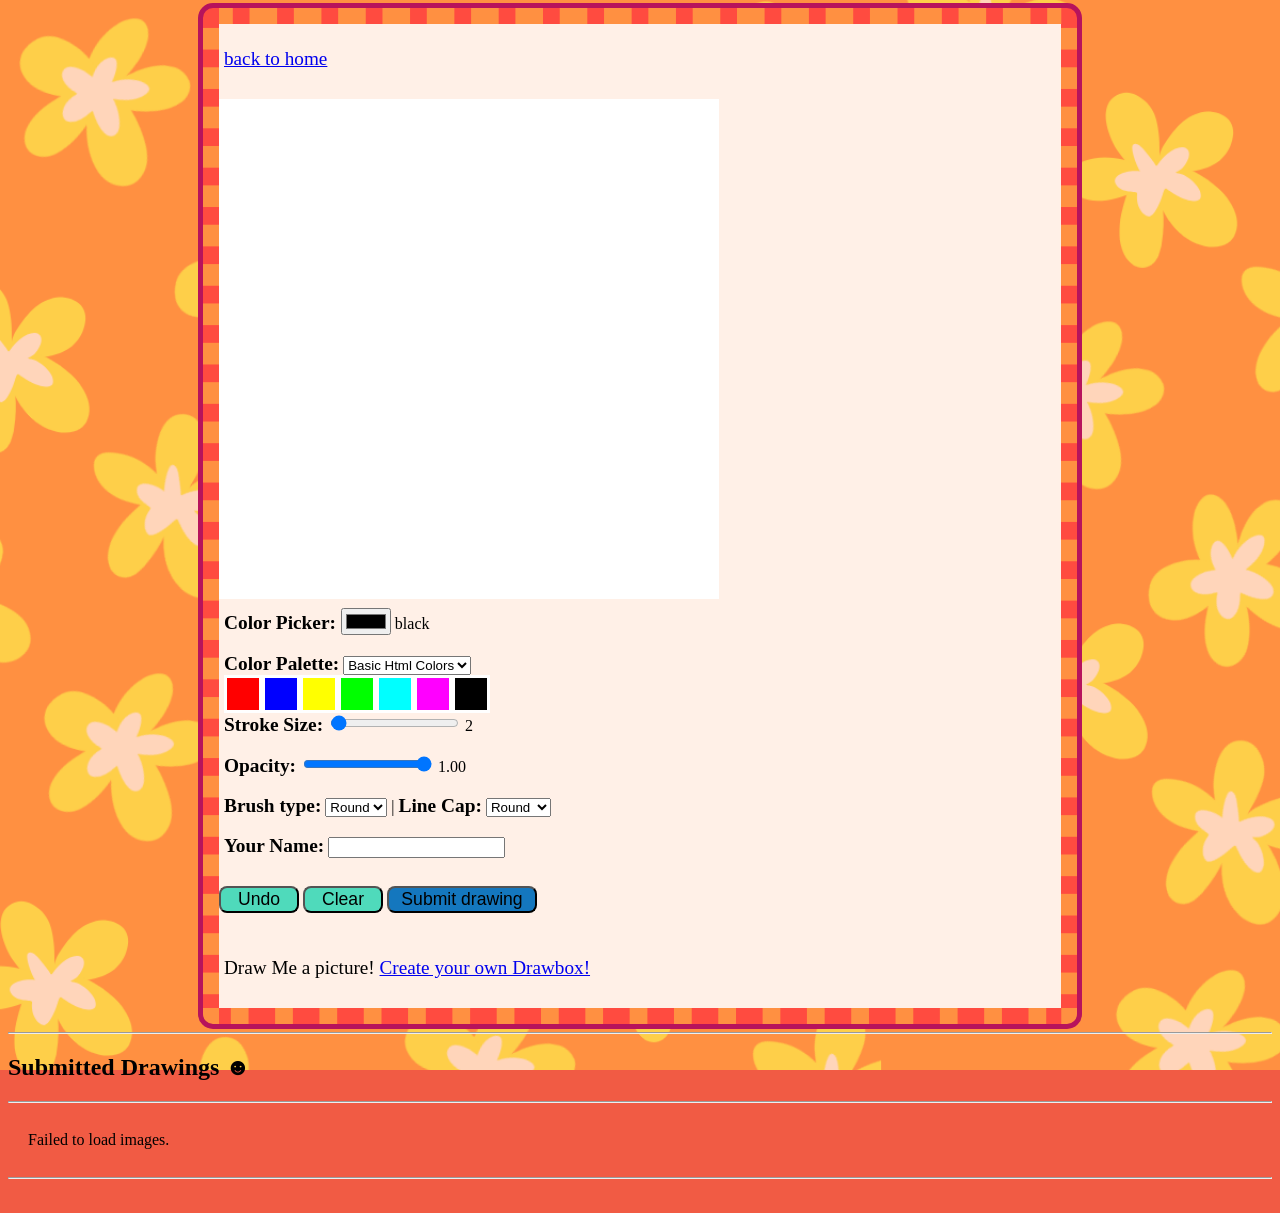
<file: index.html>
<!DOCTYPE html>
<html lang="en">
<head>
    <meta charset="UTF-8">
    <meta name="viewport" content="width=device-width, initial-scale=1.0">
    <link rel="icon" type="image/x-icon" href="..\images\isda_noboarder.png">
    <title>DRAWBOX</title>
     <link href="drawbox.css" rel="stylesheet" type="text/css" media="all">
      <script src="https://ajax.googleapis.com/ajax/libs/jquery/2.1.1/jquery.min.js"></script>
</head>
<body>
 <div class="flex tutorial">
  <div class="drawbox_con left">
    <div class="des" id="des1">
        <p><a href="/index.html">back to home</a></p>
    </div>
    <div class="TheCanvas">
    <canvas id="drawboxcanvas" width="500px" height="500px"></canvas>
    <br>
    <fieldset id="controls">
            <label for="colorpicker"><strong>Color Picker:  </strong></label>
            <input type="color"  name="colorpicker" id="colorpicker" oninput="stroke_color = this.value; colorchoice.value = this.value"> 
            <output name="colorchoice" id="colorchoice" for="colorpicker">black</output><br><br>
      
      
 <!---you can add multiple color palettes make sure to have the value and id name match!-->
    <!--color color gen site: https://coolors.co/?home -->
 <label><strong>Color Palette:</strong></label>
  <select name="palette" id="palette"  onchange="showDiv()">
    <option value="Basic">Basic Html Colors</option>
    <option value="Pink">Pink</option>
    <option value="AutumnHarvest">Autumn Harvest</option>
  </select>

     <!-- https://www.w3schools.com/colors/colors_names.asp -->
      <!--make sure the colorpicker.value is in hexdemical. Colorchoice value is the name that will display when you choose a color-->
  <div id="Basic" class="colorPalette">
    <div onclick="change_color(this); colorchoice.value = 'Red' ; colorpicker.value = '#ff0000'"  style="background: #ff0000;" class="stroke_color"></div>
    <div onclick="change_color(this); colorchoice.value = 'Blue' ; colorpicker.value = '#0000ff'"  style="background: #0000ff;" class="stroke_color"></div>
    <div onclick="change_color(this); colorchoice.value = 'Yellow' ; colorpicker.value = '#ffff00'"  style="background: #ffff00" class="stroke_color"></div>
    <div onclick="change_color(this); colorchoice.value = 'Green' ; colorpicker.value = '#00ff00'"  style="background: #00ff00" class="stroke_color"></div>
    <div onclick="change_color(this); colorchoice.value = 'Cyan' ; colorpicker.value = '#00ffff'"  style="background: #00ffff" class="stroke_color"></div>
    <div onclick="change_color(this); colorchoice.value = 'Magenta' ; colorpicker.value = '#ff00ff'"  style="background: #ff00ff" class="stroke_color"></div>
    <div onclick="change_color(this); colorchoice.value = 'Black' ; colorpicker.value = '#000000'"  style="background: #000000" class="stroke_color"></div>
  </div>

   <!-- https://coolors.co/palette/ffe5ec-ffc2d1-ffb3c6-ff8fab-fb6f92 -->
    <div id="Pink" class="colorPalette">
        <div onclick="change_color(this); colorchoice.value = 'Soft Blush' ; colorpicker.value = '#FFE5EC'"  style="background: #FFE5EC;" class="stroke_color"></div>
        <div onclick="change_color(this); colorchoice.value = 'Pastel Pink' ; colorpicker.value = '#FFC2D1'"  style="background: #FFC2D1;" class="stroke_color"></div>
        <div onclick="change_color(this); colorchoice.value = 'Cherry Blossom' ; colorpicker.value = '#FFB3C6'"  style="background: #FFB3C6;" class="stroke_color"></div>
        <div onclick="change_color(this); colorchoice.value = 'Cotton Candy' ; colorpicker.value = '#ff8fab'"  style="background: #ff8fab;" class="stroke_color"></div>
        <div onclick="change_color(this); colorchoice.value = 'Petal Rouge' ; colorpicker.value = '#fb6f92'"  style="background: #fb6f92;" class="stroke_color"></div>     
   </div>
     
   <!-- https://coolors.co/palette/6f1d1b-bb9457-432818-99582a-ffe6a7  -->
    <div id="AutumnHarvest" class="colorPalette">
        <div onclick="change_color(this); colorchoice.value = 'Dark Wine' ; colorpicker.value = '#6f1d1b'"  style="background: #6f1d1b;" class="stroke_color"></div>
        <div onclick="change_color(this); colorchoice.value = 'Camel' ; colorpicker.value = '#BB9457'"  style="background: #BB9457;" class="stroke_color"></div>
        <div onclick="change_color(this); colorchoice.value = 'Dark Coffee' ; colorpicker.value = '#432818'"  style="background: #432818;" class="stroke_color"></div>
        <div onclick="change_color(this); colorchoice.value = 'Chocolate Brown' ; colorpicker.value = '#99582a'"  style="background: #99582a;" class="stroke_color"></div>
        <div onclick="change_color(this); colorchoice.value = 'Light Apricot' ; colorpicker.value = '#ffe6a7'"  style="background: #ffe6a7;" class="stroke_color"></div>     
   </div>
   
            <label for="StrokeAmount"><strong>Stroke Size: </strong></label>
            <input type="range" id="Strokewidth" name="Strokewidth" min="1" max="100" value="2" oninput="stroke_width = this.value; StrokeAmount.value=this.value" title="stroke width">
            <output name="StrokeAmount" id="StrokeAmount" for="Stokewidth">2</output>
        <br><br>
            <label for="OpacityAmount"><strong>Opacity: </strong></label>
            <input type="range" id="Opacity" name="Opacity" step="0.05" min="0" max="1" value="1" oninput="line_opacity = this.value; OpacityAmount.value=this.value" title="Opacity width">
            <output name="OpacityAmount" id="OpacityAmount" for="Opacity">1.00</output>
        <br><br>
            <label for="BrushType"><strong>Brush type:</strong></label>
                <select id="BrushType" name="BrushType" oninput="stroke_join = this.value">
                    <option value="round" selected>Round</option>
                    <option value="bevel">bevel</option>
                    <option value="miter">miter</option>
                </select>
         <span> | </span>
            <label for="LineCap"><strong>Line Cap:</strong></label>
                <select id="LineCap" name="LineCap" oninput="line_cap = this.value">
                    <option value="round" selected>Round</option>
                    <option value="butt">Butt</option>
                    <option value="square">Square</option>
                </select>
        <br><br>
            <label for="Name"><strong>Your Name:</strong></label>
            <input type="text" oninput="user_name = this.value" required maxlength="30">
        <br>
        <br>
</fieldset>   
    <button onclick="Undo()" title="you can also do crtl+z">Undo</button>
    <button onclick="Clear()" title="clear button">Clear</button>
    <button id="submit">Submit drawing</button>

    <p id="status"></p>
    </div>

    <div class="des">
        <p>Draw Me a picture! <a href="https://3maqi.art/a/index.html">Create your own Drawbox!</a></p>
    </div>
    </div>
    <div class="guide right">
    <!-- if you want you can put text on this side -->
</div>
</div>
   
    <hr>
    <h2>Submitted Drawings ☻</h1>
    <hr>
    <div id="gallery">Loading images...</div>
    <hr>
    <br>
    <script src="drawbox.js"></script>
   
</body>
</html>
</file>
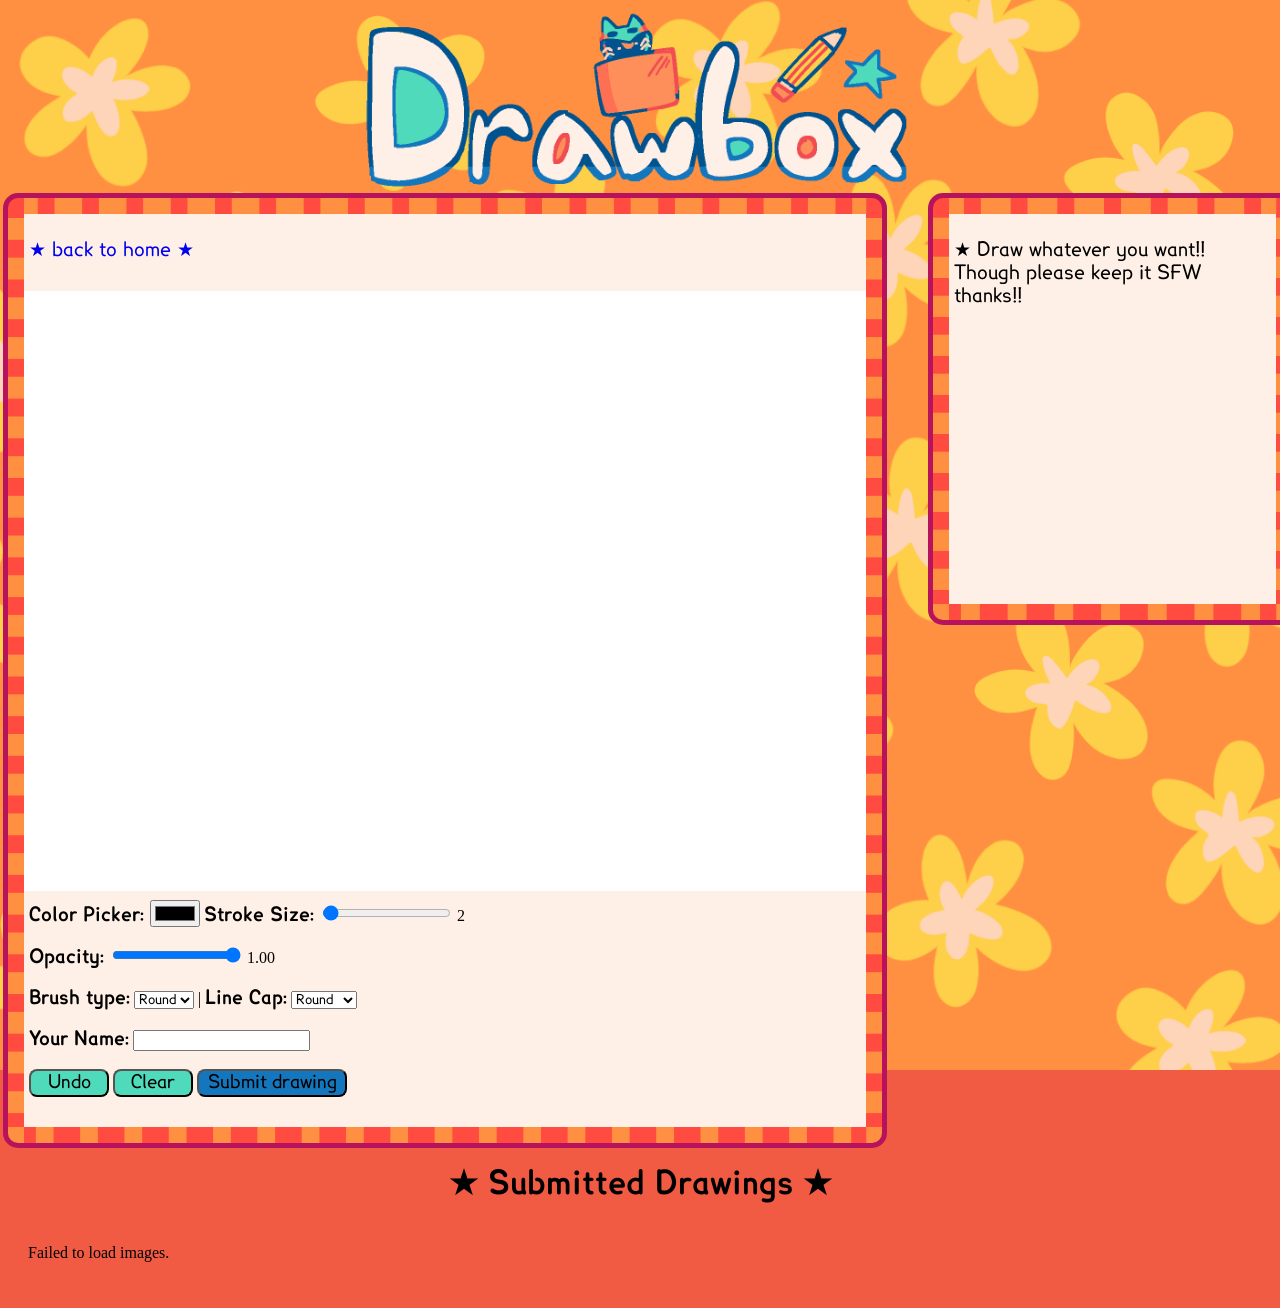
<file: drawbox.html>
<!DOCTYPE html>
<html lang="en">
<head>
    <meta charset="UTF-8">
    <meta name="viewport" content="width=device-width, initial-scale=1.0">
    <link rel="icon" href="things/me again.png">
    <title>★ DRAWBOX ★</title>
     <link href="drawbox.css" rel="stylesheet" type="text/css" media="all">
     <link href="font.css" rel="stylesheet" type="text/css" media="all">
     <link href="fontbold.css" rel="stylesheet" type="text/css" media="all">
      <script src="https://ajax.googleapis.com/ajax/libs/jquery/2.1.1/jquery.min.js"></script>
</head>
<body>
    <header> <center> <div id="headerthing"> <img src="things/drawbox header.png" width="70%" alt="Drawbox"> </div> </center> </header>
<div id="container">
 <div class="flex tutorial">
  <div class="drawbox_con left">
    <div class="des" id="des1">
        <p><a href="https://xxginoisginoxx.neocities.org/home">★ back to home ★</a></p>
    </div>
    <div class="TheCanvas">
    <canvas id="drawboxcanvas" width="842px" height="600px"></canvas>
    <br>
    <fieldset id="controls">
            <label for="colorpicker"><strong>Color Picker:  </strong></label>
            <input type="color"  name="colorpicker" id="colorpicker" oninput="stroke_color = this.value; colorchoice.value = this.value"> 

        <label for="StrokeAmount"><strong>Stroke Size: </strong></label>
            <input type="range" id="Strokewidth" name="Strokewidth" min="1" max="100" value="2" oninput="stroke_width = this.value; StrokeAmount.value=this.value" title="stroke width">
            <output name="StrokeAmount" id="StrokeAmount" for="Stokewidth">2</output>
        <br><br>
            <label for="OpacityAmount"><strong>Opacity: </strong></label>
            <input type="range" id="Opacity" name="Opacity" step="0.05" min="0" max="1" value="1" oninput="line_opacity = this.value; OpacityAmount.value=this.value" title="Opacity width">
            <output name="OpacityAmount" id="OpacityAmount" for="Opacity">1.00</output>
        <br><br>
            <label for="BrushType"><strong>Brush type:</strong></label>
                <select id="BrushType" name="BrushType" oninput="stroke_join = this.value">
                    <option value="round" selected>Round</option>
                    <option value="bevel">bevel</option>
                    <option value="miter">miter</option>
                </select>
         <span> | </span>
            <label for="LineCap"><strong>Line Cap:</strong></label>
                <select id="LineCap" name="LineCap" oninput="line_cap = this.value">
                    <option value="round" selected>Round</option>
                    <option value="butt">Butt</option>
                    <option value="square">Square</option>
                </select>
        <br><br>
            <label for="Name"><strong>Your Name:</strong></label>
            <input type="text" oninput="user_name = this.value" required maxlength="30">
        <br>
        <br>
        
    <button onclick="Undo()" title="you can also do crtl+z">Undo</button>
    <button onclick="Clear()" title="clear button">Clear</button>
    <button id="submit">Submit drawing</button>

    <p id="status"></p>
    </div>
    </div>
</div>
    <div class="textstuff">
        <p>★ Draw whatever you want!! Though please keep it SFW thanks!! </a></p>
    </div>
</div>
   
    
    <center> <div id="gallerytitlething"> <h1>★ Submitted Drawings ★</h1> </div> </center>
    <div id="gallery">Loading images...</div>
    <br>
    <script src="drawbox.js"></script>
   
</body>
</html>
</file>
<file: drawbox.css>
body {
    background-image:url('things/flower background.png');
    background-size: cover;
    overflow-x: hidden;
    background-repeat: no-repeat;
    background-attachment: fixed;
    background-color: #f15b44;
   }

p { 
   font-size: 1.2em;
}

label, strong {
   font-size: 1.1em;
}

button {
   border-radius: 8px;
   background-color: #4fdabb;
   width: 80px;
   font-size: 1.1em;
}

#submit {
   width: 150px;
   background-color: #1477be;
}

   .blue{background-color:cyan;}
   .yellow{background-color:yellow;}
   .green{background-color:lime;}
   .magenta{background-color:magenta;}

#container {
   width: 1284px;
   display: flex;
   margin: auto;
   gap: 3.2em;
}

#headerthing {
   width: 800px;
}

.textstuff {
   width: 600px;
   height: 380px;
   padding: 5px;
   background-color: #fff0e7;
   border: 16px solid transparent;
    border-radius: 10px;
    border-image: url('things/orangee.png') 62 round;
    border-image-repeat: round;
   outline: #b7135c solid 5px;
}

.‎TheCanvas {
  border: 4px solid #d61212;
}
   
    #form{
       display: block;
  margin-left: auto;
  margin-right: auto;
  max-width: 50%;
  min-width: 0;
    margin: 0 auto;
    }
    dl{
      padding: 20px;
    }
    dt {
      font-weight: bold;
      overflow-wrap: break-word;
    }

    dd{
      margin-top:5px;
      overflow-wrap: break-word;
    }

    .tutorial {
       justify-content: center;
        width: 80%;
        margin: auto;
        width: 842px;
       background-color: #fff0e7;
       border: 16px solid transparent;
       border-radius: 10px;
       border-image: url('things/orangee.png') 62 round;
       border-image-repeat: round;
       outline: #b7135c solid 5px;
    }
    .stroke_color {
          width:32px;
          height:32px;
          border: solid white 3px;
        }

    .stroke_color:hover {
      border: solid rgb(132, 132, 132) 3px;
    }

    .colorPalette{
      display:none;
    }
}

#gallerytitlething {
   width: 300px;
}

#gallery {
            display: flex;
            flex-wrap: wrap;
            gap: 5px;
            padding: 20px;
                }

        
        .image-container {
            border: var(--borderStyle);
            padding: 5px;
            text-align: center;
            border-radius: 5px;
            max-width:300px;
             

        }
        .image-container img {
            max-width: 100%;
            height: auto;
            display: block;
        }

#controls, .des {
            padding: 5px;
            margin-bottom:5px;
            margin-inline:0px;
}

fieldset {
    border: 0;
}
</file>
<file: font.css>
@font-face { 

font-family: "Lexie";

src: url("things/LexieReadable-Regular.ttf") format("truetype");

}

p, ul, select, button {
  font-family: "Lexie",verdana, cursive;
}

ul {
  list-style-type: none;
}

a:link {
  text-decoration: none;
}
</file>
<file: fontbold.css>
@font-face { 

font-family: "Lexie-Bold";

src: url("things/LexieReadable-Bold.ttf") format("truetype");

}

h1, h2, h3, h4, h5, h6, label, strong {
  font-family: "Lexie-Bold",verdana, cursive;
}
</file>
